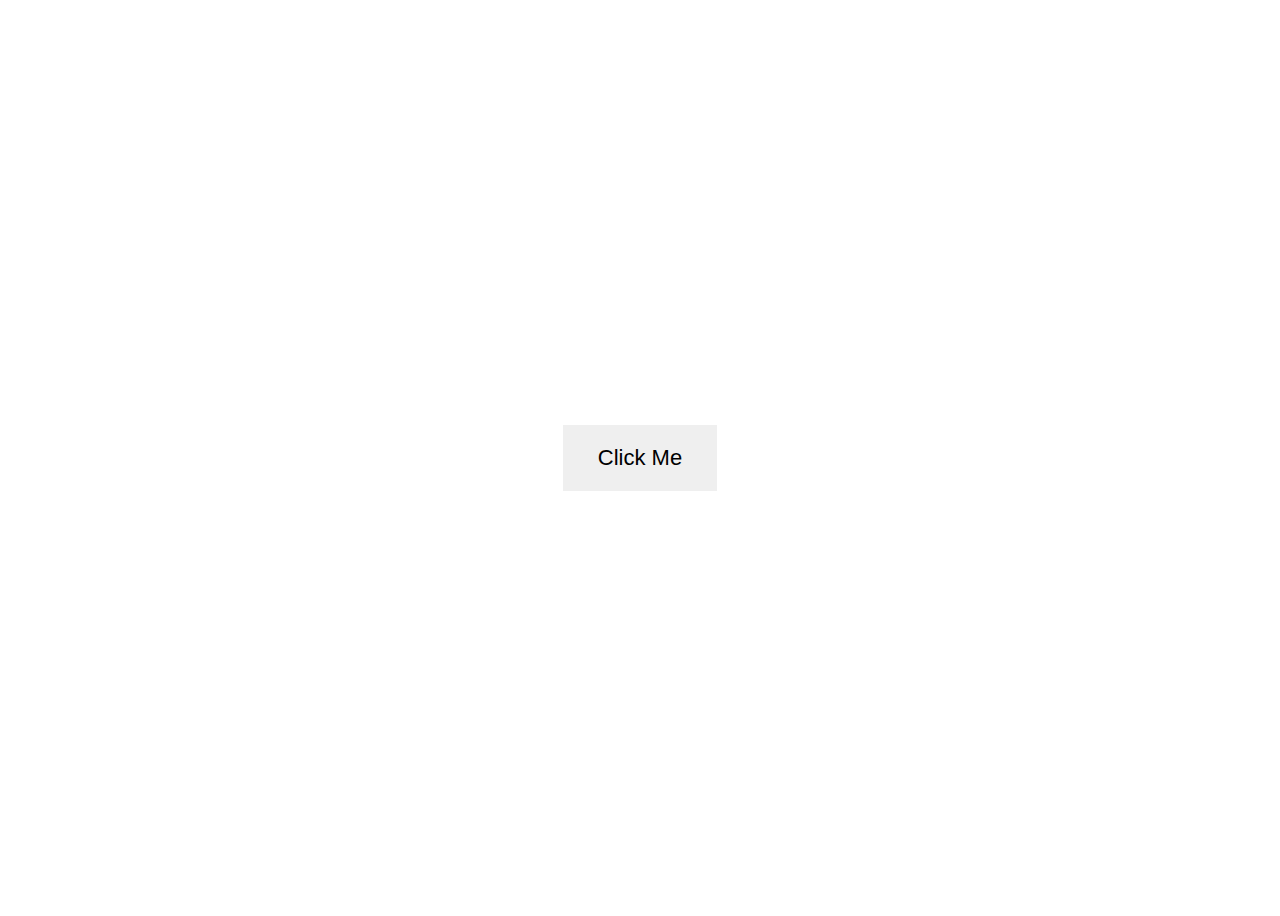
<file: button.html>
<!DOCTYPE html>
<html lang="en">
    <head>
        <title>Button</title>
        <link rel="stylesheet" href="css/button.css";
    </head>
    <body>
        <button class="button" onclick="changeColor()">Click Me</button>
        <script src="js/button.js"></script>
    </body>
<html>
</file>
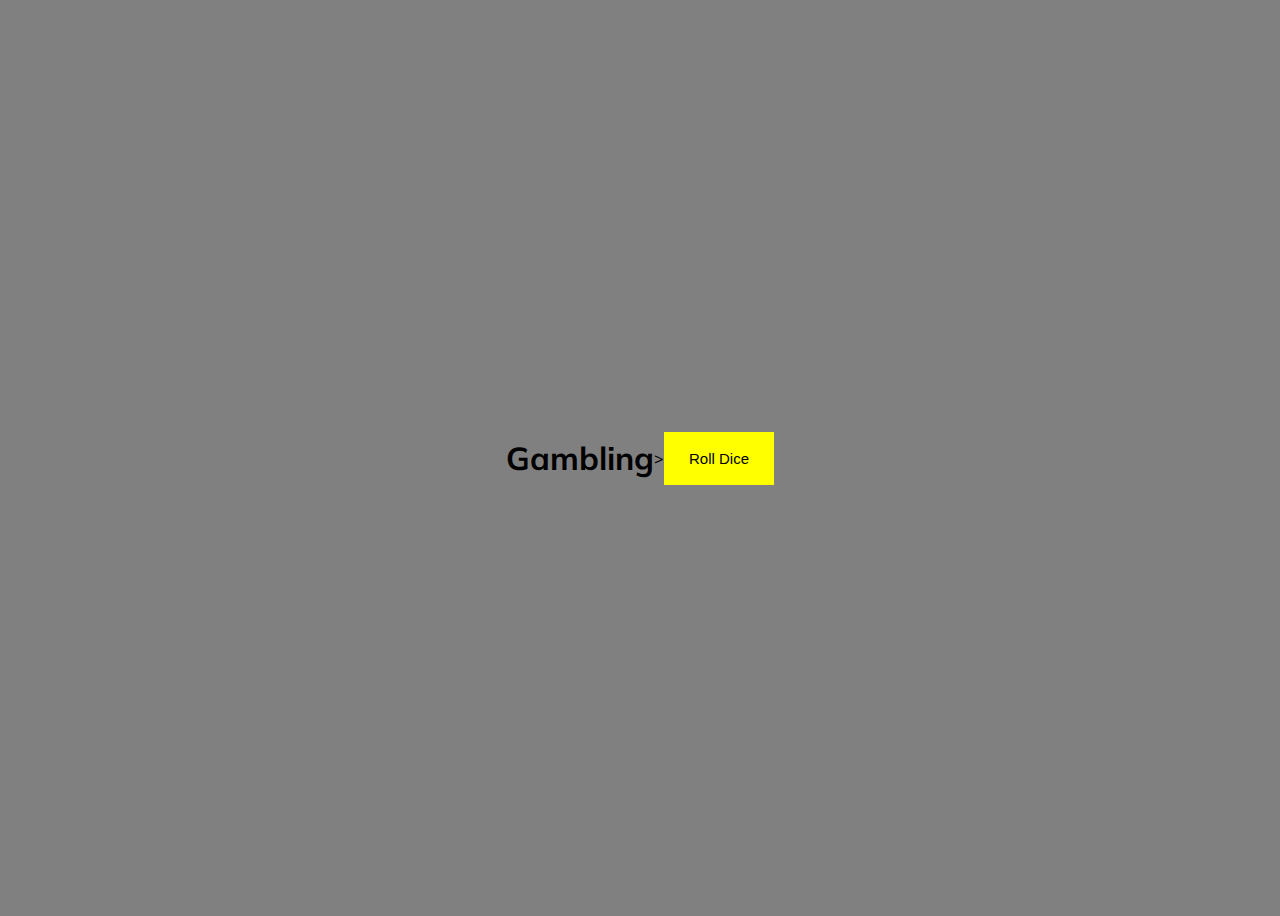
<file: gambling.html>
<!DOCTYPE html>
<html lang="en">
    <head>
        <title>Gambling</title>
        <link rel="stylesheet" href="css/gambling.css";
    </head>
    <body>
        <h1>Gambling</h1>
        <p class="result" id="result"></p>>
        <button class="button" onclick="rollDice()">Roll Dice</button>
        <script src="js/gambling.js"></script>
    </body>
<html>
</file>
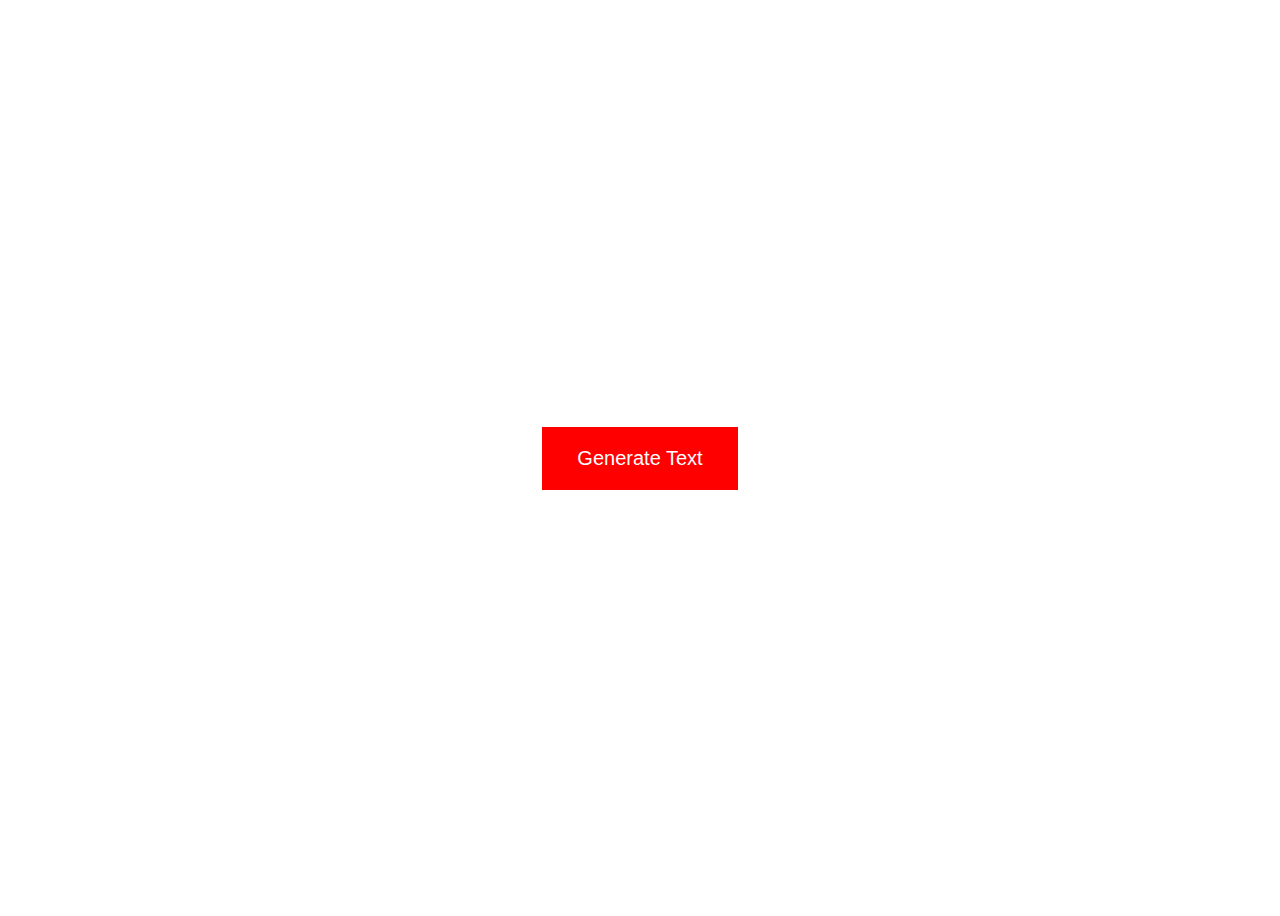
<file: text.html>
<!DOCTYPE html>
<html>
    <head>
        <title>Text</title>
        <link rel="stylesheet" href="css/text.css";
    </head>
    <body>
        <button class="button" onclick="generateRandomText()">Generate Text</button>
        <p class="random-text" id="randomText"></p>
        <script src="js/text.js"></script>
    </body>
</html>
</file>
<file: css/button.css>
body {
    display: flex;
    align-items: center;
    justify-content: center;
    height: 100vh;
    background-color: white;
  }

  .button {
    padding: 20px 35px;
    font-size: 22px;
    background-color: Cream;
    color: cream;
    border: none;
    cursor: pointer;
  }
</file>
<file: css/gambling.css>
@import url('https://fonts.googleapis.com/css2?family=Mulish&display=swap');

body {
    font-family: 'Mulish', sans-serif;
    background-color: grey;
    display: flex;
    align-items: center;
    justify-content: center;
    height: 100vh;
  }

.result {
    font-size: 20px;
    margin-top: 22px;
    font-color: yellow;
  }

.button {
    padding: 18px 25px;
    font-size: 15px;
    background-color: Yellow;
    color: black;
    border: none;
    cursor: pointer;
  }
</file>
<file: css/text.css>
@import url('https://fonts.googleapis.com/css2?family=Roboto+Mono&display=swap');

body {
    font-family: 'Roboto Mono', monospace;
    display: flex;
    align-items: center;
    justify-content: center;
    height: 100vh;
    background-color: white;
  }

  .button {
    padding: 20px 35px;
    font-size: 20px;
    background-color: red;
    color: white;
    border: none;
    cursor: pointer;
  }

  .random-text {
    font-size: 22px;
    font-weight: bold;
    margin-top: 35px;
  }
</file>
